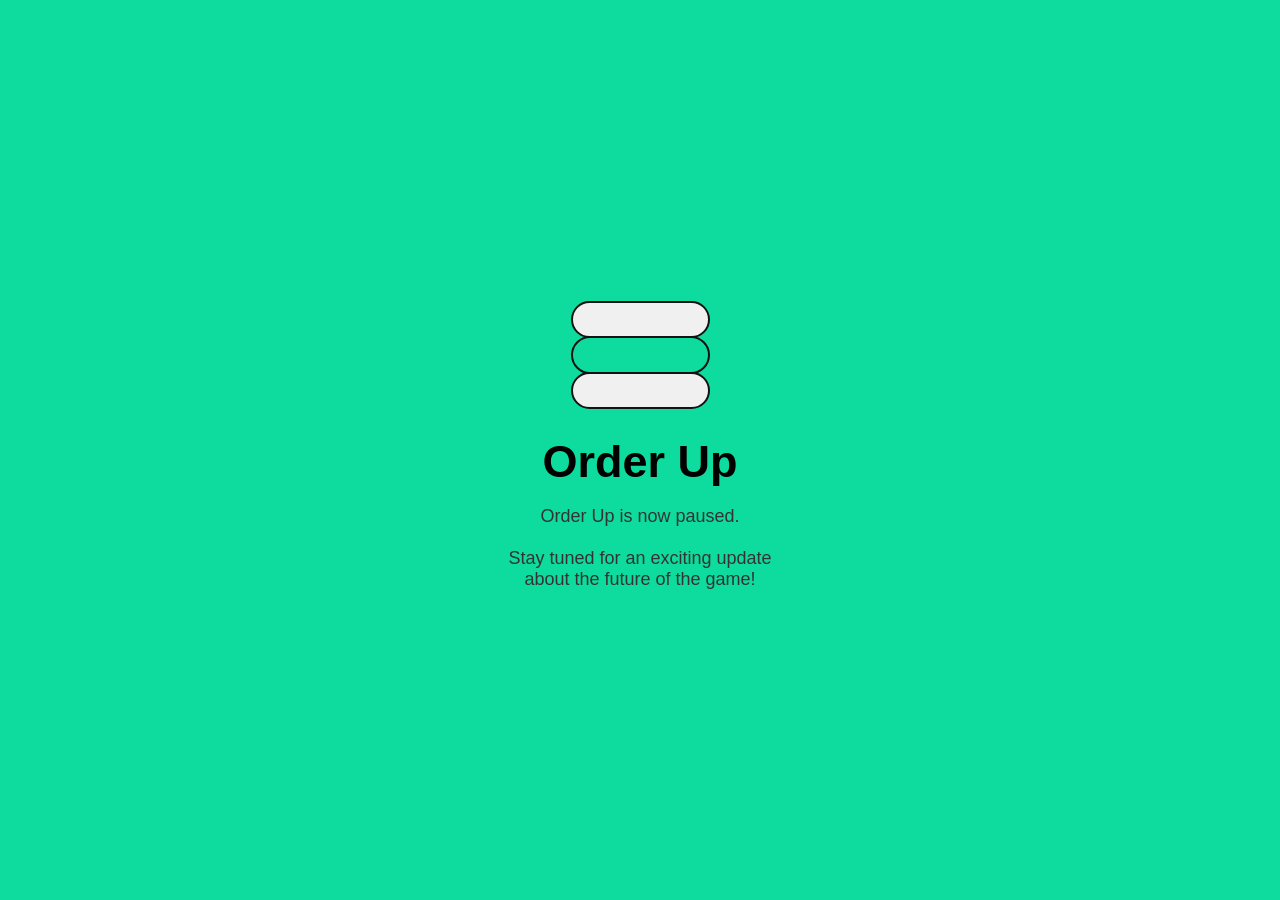
<file: index.html>
<!DOCTYPE html>
<html>
<head>
    <title>Order Up</title>
    <link rel="apple-touch-icon" type="image/png" sizes="180x180" href="Favicons/apple-touch-icon.png">
    <link rel="icon" type="image/png" sizes="32x32" href="Favicons/favicon-32x32.png">
    <link rel="icon" type="image/png" sizes="16x16" href="Favicons/favicon-16x16.png">
    <link rel="icon" type="image/png" sizes="192x192" href="Favicons/android-chrome-192x192.png">
    <link rel="icon" type="image/png" sizes="512x512" href="Favicons/android-chrome-512x512.png">
    <link rel="manifest" href="Favicons/site.webmanifest">
    <link rel="shortcut icon" href="Favicons/favicon.ico">
    <meta name="msapplication-TileColor" content="#da532c">
    <meta name="theme-color" content="#ffffff">
    <link rel="stylesheet" href="styles.css">
    <meta name="viewport" content="width=device-width, initial-scale=1.0">

    <!-- Open Graph / Facebook -->
    <meta property="og:type" content="website">
    <meta property="og:url" content="https://www.orderup.games/">
    <meta property="og:title" content="Order Up: a daily puzzle game">
    <meta property="og:description" content="Put a list of items in order based on a daily theme">
    <meta property="og:image" content="https://awagner6.github.io/Favicons/OrderUpSocialShare2.png">

    <!-- Twitter -->
    <meta name="twitter:card" content="summary_large_image">
    <meta name="twitter:url" content="https://www.orderup.games/">
    <meta name="twitter:title" content="Order Up: a daily puzzle game">
    <meta name="twitter:description" content="Put a list of items in order based on a daily theme">
    <meta name="twitter:image" content="https://awagner6.github.io/Favicons/OrderUpSocialShare2.png">

        <!-- Google tag (gtag.js) -->
    <script async src="https://www.googletagmanager.com/gtag/js?id=G-3MPH7BF0GK"></script>
    <script>
      window.dataLayer = window.dataLayer || [];
      function gtag(){dataLayer.push(arguments);}
      gtag('js', new Date());

      gtag('config', 'G-3MPH7BF0GK');
    </script>
    
</head>
<body class="hidden">
    <div class="start-screen">
        <div class="start-content">
            <div class="logo-container">
                <div class="mini-draggable mini-draggable-top"></div>
                <div class="mini-draggable mini-draggable-center"></div>
                <div class="mini-draggable mini-draggable-bottom"></div>
            </div>
            <div class="game-logo">Order Up</div>
            <p id="start-instructions" class="start-instructions"></p>
            <button id="playBtn" class="play-button">Play</button>
            <div class="byline">Puzzle #<span id="puzzleNumber"></span><br>by Adam Wagner</div>
        </div>
    </div>
       
    <div class="menu-bar">
        <div class="game-title">Order Up</div>
        <div class="icon-container">
            <div class="lightbulb-icon" onclick="togglePopup('lightbulb-popup')">💡</div>
            <div class="help-icon" onclick="togglePopup('help-popup')">?</div>
            <div class="info-icon" onclick="togglePopup('info-popup')">i</div>
        </div>
    </div>    
    <div class="popup" id="help-popup">
    </div>
    <div class="popup" id="lightbulb-popup">
    </div>
    <div class="popup" id="info-popup">
    </div>
    <div class="container" id="container">
        <div class="instructions">
            <p id="instructions">Put these items in order</p>
        </div>
        <div class="draggable-container">
        </div>
    </div>
    <div class="guesses-remaining">
        <span>Guesses remaining:</span>
        <div class="guesses-circles">
          <div class="circle"></div>
          <div class="circle"></div>
          <div class="circle"></div>
          <div class="circle"></div>
          <div class="circle"></div>
        </div>
      </div>
    <div class="submit-btn-container">
        <button id="submitBtn">Submit</button>
      </div>
<script type="module" src="paused-game.js"></script>
</body>
</html>
</file>
<file: styles.css>
body {
    font-family: sans-serif, Arial;
}

.container, .start-content {
    width: 100%;
    margin: 0 auto;
    padding: 0px;
}

.draggable.dragging {
    opacity: 1;
}

.instructions {
    text-align: center;
    margin-top: 10px;
    margin-bottom: 2.1vh;
    padding: 0px;
    font-size: 3vh; /* Adjust this value as needed */
    color: #333;
}

.draggable {
    padding: 0px;
    width: 90%;
    max-width: 480px; /* Maximum width of 500px */
    height: 7vh;
    margin-top: 0px;
    margin-left: auto;
    margin-right: auto;
    margin-bottom: 1vh;
    background-color: #f0f0f0;
    border: 1px solid #ccc;
    cursor: pointer;
    user-select: none;
    touch-action: none;
    display: flex;
    align-items: center;
    justify-content: center;
    font-size: 3.25vh; /* Adjust this value as needed */
    font-weight: bold;
    border-radius: 3vh;
}

.swap-animation {
    transition: transform 1s ease;
}


.draggable.correct {
    cursor: default;
    background-color: #0edc9e;
    animation: bulge;
    clip-path: inset(0 0 0 0);
    z-index: 2;
}

.hidden {
    display: none;
  }
  


@media (max-width: 480px) {
    .instructions {
        font-size: 2.1vh; /* Adjust for smaller screens if needed */

    }

    .draggable {
        font-size: 3vh; /* Adjust for smaller screens if needed */
        margin-bottom: 1vh;
    }

}

  

.menu-bar {
    width: 100%;
    max-width: 600px;
    align-items: center;
    padding: 10px;
    box-sizing: border-box;
    display: flex;
    justify-content: space-between;
    margin: 0 auto;

}

.game-title {
    font-size: 3vh;
    font-weight: 600;
    margin-bottom: 0;
    width: 20vh;
}

@media (max-width: 480px) {
    .game-title {
        font-size: 5.5vw
    }
}

.icon-container {
    display: flex;
    max-width: 400px;
}

.help-icon, .lightbulb-icon, .info-icon {
    max-width: 400px;
    display: inline-block;
    width: 5vh;
    height: 5vh;
    line-height: 5vh; /* Adjusted for vertical alignment */
    border-radius: 50%;
    background-color: #f0f0f0;
    text-align: center;
    cursor: pointer;
    margin-left: .5em; /* Adjust spacing between icons */
    vertical-align: middle; /* Added for vertical alignment */
    font-size: 2.5vh; /* Optional: Adjust the font size if needed */
}

.info-icon {
    font-weight: 550;
}


@media (max-width: 480px) {
    .help-icon, .lightbulb-icon, .info-icon {
        width: 3.5vh;
        height: 3.5vh;
        line-height: 3.5vh; /* Adjusted for vertical alignment */
        margin-left: .5em; /* Adjust spacing between icons */
        font-size: 1.75vh; /* Optional: Adjust the font size if needed */
    }
}


.popup {
    display: none;
    position: absolute;
    top: 7%;
    left: 10%;
    right: 10%;
    background-color: #f0f0f0;
    padding: 20px;
    border: 1px solid #ccc;
    border-radius: 3vh;
    box-shadow: 0 2px 5px rgba(0, 0, 0, 0.2);
}

.popup p {
    margin: 0;
}

.dragging-original {
    visibility: hidden;
}

.ghost {
    position: fixed;
    pointer-events: none;
    opacity: 1; /* Ensure the ghost is visible */
    z-index: 999;
}
  
@keyframes bulge {
    0% {
      transform: scale(1);
    }
    50% {
      transform: scale(1.05); /* Adjust the scale value as needed */
    }
    100% {
      transform: scale(1);
    }
  }

  @keyframes correct-bulge {
    0% {
        transform: scale(1);
    }
    50% {
        transform: scale(1.05); /* Adjust the scale value as needed */
        background-color: #0edc9e;
    }
    100% {
        transform: scale(1);
        background-color: #0edc9e;
    }
  }


  @keyframes winpop-bulge {
    0% {
        transform: translate(-50%, -50%) scale(1);
    }
    50% {
        transform: translate(-50%, -50%) scale(1.05);
    }
    100% {
        transform: translate(-50%, -50%) scale(1);
    }
}
  
  @keyframes bulgePopup {
    0% {
      transform: translate(-50%, -50%) scale(0.95);
    }
    50% {
      transform: translate(-50%, -50%) scale(1.05);
    }
    100% {
      transform: translate(-50%, -50%) scale(1);
    }
  }
  
.win-popup, .losing-popup {
    font-family: sans-serif, 'Open Sans';
    position: center;
    top: 50vh;
    left: 50%;
    transform: translate(-50%, -50%);
    text-align: center;
    font-size: 1em;
    background-color: #f0f0f0;
    padding: 25px;
    border: 1px solid #ccc;
    border-radius: 5px;
    box-shadow: 0 2px 5px rgba(0, 0, 0, 0.2);
    z-index: 1000;
    width: 60%; /* Adjust the width as needed */
    max-width: 300px;
    transform-origin: center; /* Add this line */
    animation: winpop-bulge 0.375s ease; /* Adjust the duration and easing as needed */
  }


  /* Add a container for the Submit button */
.submit-btn-container {
    display: flex;
    justify-content: center;
    margin-top: .2vh; /* Adjust the margin as needed */
  }
  
#submitBtn {
    display: flex; /* Use flexbox */
    justify-content: center; /* Center horizontally */
    align-items: center; /* Center vertically */
    font-family: sans-serif;
    font-size: 2vh; /* Adjust font size as needed */
    height: 6vh;
    width: 12vh;
    padding: 10px 20px; /* Adjust padding as needed */
    border-radius: 2vh; /* Adjust border-radius as needed */
    cursor: pointer;
    background-color: #ffffff; /* Change to white */
    border: 1px solid #b8b7b7; /* Make border solid black and slightly thicker */
}

#submitBtn:active {
    background-color: #555; /* Dark grey */
  }

#submitBtn:disabled {
    opacity: 1 !important;
    cursor: pointer !important;
    background-color: #ffffff !important; /* Keep the background white */
    border: 1px solid #b8b7b7 !important; /* Keep the border as defined */
    color: #000000 !important; /* Maintain the text color */
}

@media (max-width: 480px) {
    .submit-btn-container {
        font-size: .85em;
    }
}
  
.guesses-remaining {
    display: flex;
    text-align: center;
    justify-content: center;
    margin: 2.5vh;
    font-size: 2.75vh;
    font-family: 'Open Sans', sans-serif;
  }
  
.guesses-circles {
    display: flex;
    margin-top: .35vh;
    align-items: center;
    margin-left: 10px;
  }

@media (max-width: 480px) {
    .guesses-remaining {
        font-size: 2.1vh;
    }
    .guesses-circles {
        align-items: center;
    }
}
  
.circle {
    display: inline-block;
    width: 2vh; /* Increased width */
    height: 1vh; /* Smaller height */
    max-width: 480px;
    border-radius: .9vh; /* Adjusted to half of the height for a rounded rectangle shape */
    background-color: #000;
    margin: 0 5px;
  }
  
  
.circle.used {
    background-color: #ccc;
  }
  
.oh-no-popup, .duplicate-popup {
    font-family: 'Open Sans', sans-serif;
    font-weight: bold;
    position: fixed;
    top: 10%; /* Adjust this value as needed */
    left: 50%;
    width: max-content;
    transform: translate(-50%, -50%);
    background-color: #f0f0f0;
    padding: 20px;
    border: 1px solid #ccc;
    border-radius: 3vh;
    box-shadow: 0 2px 5px rgba(0, 0, 0, 0.2);
    z-index: 1001; /* Ensure the popup is on top of other elements */
    text-align: center;
    font-size: larger; /* Make the font a little bigger */
    max-width: 80%;
  }
  
.popup-button {
    margin-top: 20px;
    margin-right: 10px;
    padding: 10px 20px;
    font-size: .75em;
    color: #ffffff;
    background-color: #131212;
    border: 1px solid #ccc;
    border-radius: 10px;
    cursor: pointer;
}

.popup-button:active {
    background-color: #555; /* Dark grey */
  }

.copied-popup {
    position: absolute;
    padding: 5px;
    background-color: #f0f0f0;
    border-radius: 5px;
    font-size: 14px;
    display: none;
    z-index: 1000;
  }
  
#lightbulb-popup {
    position: fixed;
    top: 14%;
    left: 50%;
    transform: translate(-50%, -50%);
    text-align: center;
    width: 60%;
    max-width: 400px;
    font-size: 2.1vh; /* Adjust the font size as needed */
    height: auto; /* Adjust height based on content */
    padding: 10px; /* Add some padding for better appearance */
    display: none; /* Use flexbox */
    justify-content: center; /* Center horizontally */
    align-items: center; /* Center vertically */
    z-index: 1000;
}

#help-popup {
    position: fixed;
    top: 48vh;
    left: 50%;
    transform: translate(-50%, -50%);
    text-align: center;
    width: 80%;
    max-width: 500px;
    font-size: 1.8vh; /* Adjust the font size as needed */
    height: auto; /* Adjust height based on content */
    padding: 10px; /* Add some padding for better appearance */
    display: none; /* Use flexbox */
    justify-content: center; /* Center horizontally */
    align-items: center; /* Center vertically */
    z-index: 1000;
}

#info-popup {
    position: fixed;
    top: 48vh;
    left: 50%;
    transform: translate(-50%, -50%);
    text-align: center;
    width: 80%;
    max-width: 500px;
    font-size: 1.8vh; /* Adjust the font size as needed */
    height: auto; /* Adjust height based on content */
    padding: 10px; /* Add some padding for better appearance */
    display: none; /* Use flexbox */
    justify-content: center; /* Center horizontally */
    align-items: center; /* Center vertically */
    z-index: 1000;
}

.start-screen {
    position: fixed;
    top: 0;
    left: 0;
    width: 100%;
    height: 100%;
    display: flex;
    justify-content: center;
    align-items: center;
    background: #0edc9e;
    background-size: 100% 200%;
    z-index: 1000;
  }
  
  
  
  
  

.start-content {
    display: flex;
    flex-direction: column;
    align-items: center;
    justify-content: center;
    height: 100%;
    background-color: transparent;
    text-align: center;
}

.byline{
    font-size: 1.4vh;
    color: #131212;
    margin-top: 4vh;
    font-weight: bold;
    z-index: 2;
}

.logo-container {
    display: flex;
    flex-direction: column;
    align-items: center;
    justify-content: center;
    gap: 0vh; /* Adjust the gap between mini-draggables */
    width: 15vh; /* Ensure the logo container takes up the full width */
    height: 12vh;
    background-color: transparent; /* Grey background */
    border-radius: 2vh; /* Rounded edges */
    padding: 0vh; /* Add some padding */
    margin-bottom: 1vh;
}

.mini-draggable {
    padding: 0px;
    width: 100%;
    height: 33%;
    margin-top: 0px;
    margin-bottom: .01vh;
    background-color: #f0f0f0;
    border: 2px solid #131212;
    cursor: pointer;
    user-select: none;
    touch-action: none;
    display: flex;
    align-items: center;
    justify-content: center;
    font-size: 3.25vh;
    font-weight: bold;
    border-radius: 3vh;
}

@keyframes minibulge {
    0%, 6.25%, 100% { transform: scale(1); }
    3.125% { transform: scale(1.05); } /* Quick bulge at the start */
}

.mini-draggable-top {
    background-color: #f0f0f0;
    margin-bottom: -2px;
    animation: minibulge 6.75s ease-in-out infinite; /* Total duration including delay */
    animation-delay: 5.4s; /* Delay before the first bulge */
}

.mini-draggable-center {
    background-color: #0edc9e;
    margin-bottom: -2px;
    animation: minibulge 6.75s ease-in-out infinite;
    animation-delay: 5.2s; /* Delay before the first bulge */
}

.mini-draggable-bottom {
    background-color: #f0f0f0;
    animation: minibulge 6.75s ease-in-out infinite;
    animation-delay: 5s;
}



.game-logo {
    font-size: 5vh;
    font-family: sans-serif;
    font-weight: 900;
    margin: 2vh 0; /* Adjust the vertical margin as needed */
    margin-bottom: 0;
    z-index: 2;
}

.start-instructions {
    font-size: 2vh; /* Adjust the font size as needed */
    margin: 2vh 0; /* Adjust the vertical margin as needed */
    color: #333;
    margin-bottom: 1vh;
    z-index: 2;
}

.play-button {
    padding: 0px;
    width: 80%;
    max-width: 280px; /* Maximum width of 500px */
    height: 7vh;
    margin-top: 2vh;
    margin-bottom: 1vh;
    background-color: #f0f0f0;
    border: 1px solid #131212;
    cursor: pointer;
    user-select: none;
    touch-action: none;
    display: flex;
    align-items: center;
    justify-content: center;
    font-size: 2.4vh; /* Adjust this value as needed */
    font-weight: bold;
    border-radius: 3vh;
}



/* Adjustments for smaller screens */
@media (max-width: 480px) {
    .play-button {
        font-size: 2.4vh; /* Adjust for smaller screens if needed */
        margin-bottom: 1vh;
    }
}

.play-button:active {
    background-color: #555;
}

.countdown-clock {
    font-size: 1.5em; /* Adjust the font size as needed */
    color: #333; /* Adjust the color as needed */
    /* Add more styling as needed */
    font-family: sans-serif;
}


.post-solve-item {
    white-space: nowrap;
    overflow: hidden;
    text-overflow: ellipsis;
}
</file>
